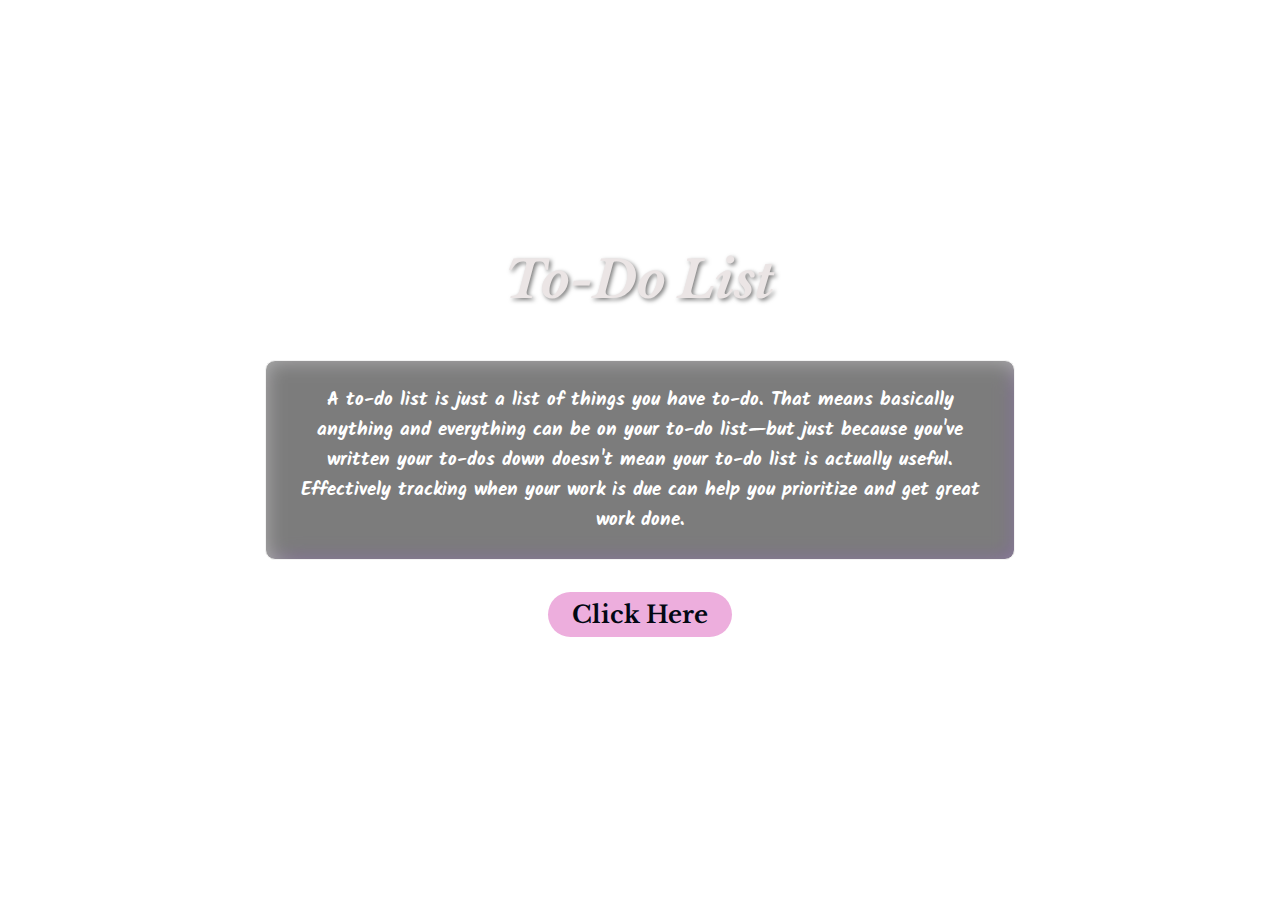
<file: index.html>
<!DOCTYPE html>
<html lang="en">
<head>
    <meta charset="UTF-8">
    <meta name="viewport" content="width=device-width, initial-scale=1.0">
    <title>ToDo List front page</title>
    <link rel="stylesheet" href="front.css">
    <link href="https://fonts.googleapis.com/css2?family=Kalam:wght@300;400;700&family=Kalnia+Glaze:wght@100..700&family=Merienda:wght@300..900&display=swap" rel="stylesheet">

</head>
<body>
    <div class="container img">
        
        <h1 class="myhead">To-Do List</h1>

        <p class="myp">A to-do list is just a list of things you have to-do. That means basically anything and everything can be on your to-do list—but just because you've written your to-dos down doesn't mean your to-do list is actually useful. Effectively tracking when your work is due can help you prioritize and get great work done.</p>
        <div class="calculator">
            <button><a href="main.html">Click Here</a></button>
        </div>
    </div>
</body>
</html>
</file>
<file: front.css>
/* @import url('https://fonts.googleapis.com/css2?family=Libre+Baskerville:ital,wght@0,400;0,700;1,400&family=Roboto:ital,wght@0,100;0,300;0,400;0,500;0,700;0,900;1,100;1,300;1,400;1,500;1,700;1,900&display=swap');
body{
    padding: 0;
    margin: 0;
     background-image: url('https://w0.peakpx.com/wallpaper/349/22/HD-wallpaper-closed-dark-purple-flowers-in-blur-background-dark-purple.jpg');
    background-repeat: no repeat;
    background-size: cover;
    
    
    
}
.myhead{
    
    text-align: center;
    padding-top: 1%;
    font-weight: bolder;
    position: relative;
    font-family: "Libre Baskerville", serif;
    font-style: oblique;
    font-size: 100px;
    color: rgb(235, 229, 229);
}

.myp{
    border: 2px solid;
    border-radius: 1000px;
    height: 500px;
    width: 500px;
    box-shadow: 10px 10px 15px rgba(255, 255, 255, 0.8);
    margin-left: 30%;
    text-align: center;
    position: relative;
    padding: 0px 15px;
    font-size: 150%;
    font-weight: bolder;
    color:rgb(234, 234, 227);
    font-family: "Kalam", cursive;
    
}



button{
    text-align: center;
    position: relative;
    font-size: 200%;
    font-weight: bolder;
    border-radius: 5px;
    font-size: 20px;
    cursor: pointer;
    font-family: "Libre Baskerville", serif;
    margin-bottom: 5%;
}
button:hover{
    background-color: rgb(237, 174, 221);
}
.calculator{
    display: flex;
    justify-content: center;
    
}

button{
    border-radius: 25px;
}
a{
    text-decoration:none;
    color:rgb(2, 8, 19);
    

    
}
@media (max-width:600px) {
    body{
        margin: 0;
        padding: 0;
    }
    .myhead{
        margin-top: 100px;
        font-size: 45px;
    }
    .myp{
        font-size: 20px;
        margin-top: 60px;
    }
    button{
        font-size: 20px;
    }
}
@keyframes blink {
    0% { opacity: 1; }
    50% { opacity: 0; }
    100% { opacity: 1; }
}

h1{
    animation: blink 1s infinite;
    text-shadow: 2px 2px 4px rgba(0, 0, 0, 0.5);  
} */


@import url('https://fonts.googleapis.com/css2?family=Libre+Baskerville:ital,wght@0,400;0,700;1,400&family=Roboto:ital,wght@0,100;0,300;0,400;0,500;0,700;0,900;1,100;1,300;1,400;1,500;1,700;1,900&display=swap');
@import url('https://fonts.googleapis.com/css2?family=Kalam:wght@300;400;700&display=swap');

body {
    padding: 0;
    margin: 0;
    background-image: url('https://img.freepik.com/free-vector/realistic-neon-lights-background_23-2148907367.jpg');
    background-repeat: no-repeat;
    background-size: cover;
    background-position: center;
    height: 100vh;
    font-family: 'Roboto', sans-serif;
    overflow-x: hidden; /* Prevent horizontal scrolling */
}

.container {
    display: flex;
    flex-direction: column;
    justify-content: center;
    align-items: center;
    text-align: center;
    height: 100%;
    padding: 0 1rem; /* Adjusted for smaller screens */
}

.myhead {
    font-weight: bolder;
    font-family: 'Libre Baskerville', serif;
    font-style: oblique;
    font-size: 5vw; /* Responsive font size */
    color: rgb(235, 229, 229);
    margin: 1rem 0;
}

.myp {
    border: 1px solid rgb(243, 243, 243);
    border-radius: 10px; /* Changed to a square border with rounded corners */
    width: 80vw; /* Responsive width */
    max-width: 700px; /* Maximum width for larger screens */
    box-shadow: 10px 10px 15px rgba(255, 255, 255, 0.8);
    padding: 2rem;
    font-size: 1.5rem;
    font-weight: bolder;
    color: rgb(255, 255, 255);
    font-family: 'Kalam', cursive;
    display: flex;
    align-items: center;
    justify-content: center;
    overflow: hidden;
    margin: 2rem 0;
    position: relative;
    background: rgba(0, 0, 0, 0.3); /* Added background for better readability */
}

.myp::before {
    content: '';
    position: absolute;
    top: 0;
    left: 0;
    height: 100%;
    width: 100%;
    border-radius: 10px; /* Match border-radius */
    background: inherit;
    filter: blur(10px);
    z-index: -1;
    box-shadow: 10px 10px 15px rgba(133, 79, 194, 0.8);
}

button {
    font-size: 1.5rem;
    font-weight: bolder;
    border-radius: 25px;
    cursor: pointer;
    font-family: 'Libre Baskerville', serif;
    margin-bottom: 2rem;
    padding: 0.5rem 1.5rem;
    border: none; /* Remove default border */
    background-color: rgb(237, 174, 221); /* Default button color */
    color: rgb(2, 8, 19);
}

button:hover {
    background-color: rgb(198, 123, 204); /* Lighter shade for hover */
}

.calculator {
    display: flex;
    justify-content: center;
}

a {
    text-decoration: none;
    color: inherit; /* Ensure link color inherits from button */
}

@media (max-width: 1280px) {
    .myhead {
        font-size: 4vw;
    }
    .myp {
        width: 70vw;
        height: auto; /* Maintain aspect ratio */
        font-size: 1.2rem;
        padding: 1.5rem;
    }
}

@media (max-width: 800px) {
    .myhead {
        font-size: 6vw;
    }
    .myp {
        width: 60vw;
        height: auto; /* Maintain aspect ratio */
        font-size: 1rem;
        padding: 1rem;
    }
    button {
        font-size: 1rem;
    }
}

@media (max-width: 600px) {
    .myhead {
        font-size: 8vw;
    }
    .myp {
        width: 50vw;
        height: auto; /* Maintain aspect ratio */
        font-size: 0.9rem;
        padding: 0.8rem;
    }
    button {
        font-size: 0.9rem;
    }
}

@media (max-width: 400px) {
    .myhead {
        font-size: 10vw;
    }
    .myp {
        width: 40vw;
        height: auto; /* Maintain aspect ratio */
        font-size: 0.8rem;
        padding: 0.5rem;
    }
    button {
        font-size: 0.8rem;
    }
}

@keyframes blink {
    0% { opacity: 1; }
    50% { opacity: 0; }
    100% { opacity: 1; }
}

h1 {
    animation: blink 1s infinite;
    text-shadow: 2px 2px 4px rgba(0, 0, 0, 0.5);
}
</file>
